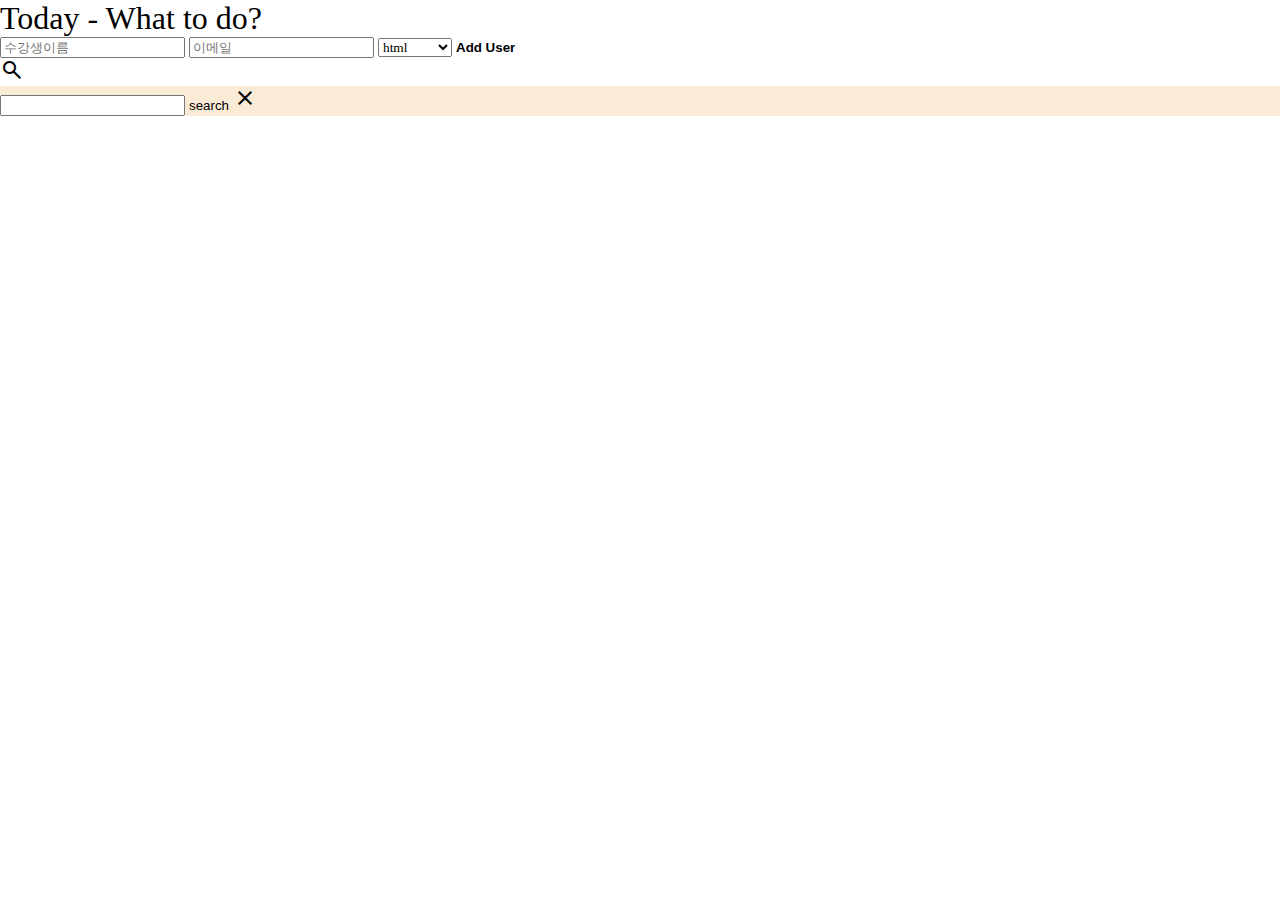
<file: index.html>
<!DOCTYPE html>
<html lang="en">
<head>
    <meta charset="UTF-8">
    <meta name="viewport" content="width=device-width, initial-scale=1.0">
    <title>Document</title>
    <link rel="stylesheet" href="style.css">
    <link rel="stylesheet" href="https://fonts.googleapis.com/css2?family=Material+Symbols+Outlined:opsz,wght,FILL,GRAD@24,400,0,0" />
    <link rel="stylesheet" href="https://fonts.googleapis.com/css2?family=Material+Symbols+Outlined:opsz,wght,FILL,GRAD@24,400,0,0" />
    <style>
        .search_form{
            background-color: antiquewhite;
        }
       
        .hide {
            color:red;
        }
    </style>
</head>
<body>
    <header>
        <h1>Today - What to do?</h1>
    </header>

    <form id="task_form">
       <input type="text" name="name" placeholder="수강생이름">
       <input type="email" name="email" placeholder="이메일">
       <select name="subject">
        <option value="html">html</option>
        <option value="css">css</option>
        <option value="scss">scss</option>
        <option value="javascript">javascript</option>
       </select>
        <button type="submit"><b>Add User</b></button>
    </form>

    <button class="btn" type="button"><span class="material-symbols-outlined">search</span></button>
    
    <section class="search open">
        <form class="search_form">
            <input type="search" required name="search">
            <button type="submit">search</button>
            <button type="button" class="close"><span class="material-symbols-outlined">close</span></button>
        </form>
    </section>


    
    <ul class="userList">
        
    </ul>

    <template data-item>
        <li data-name>
            <strong data-name></strong>
            <span data-email></span>
            <p data-subject></p>
        </li>
    </template>

    <script src="./user.js"></script>
</body>
</html>
</file>
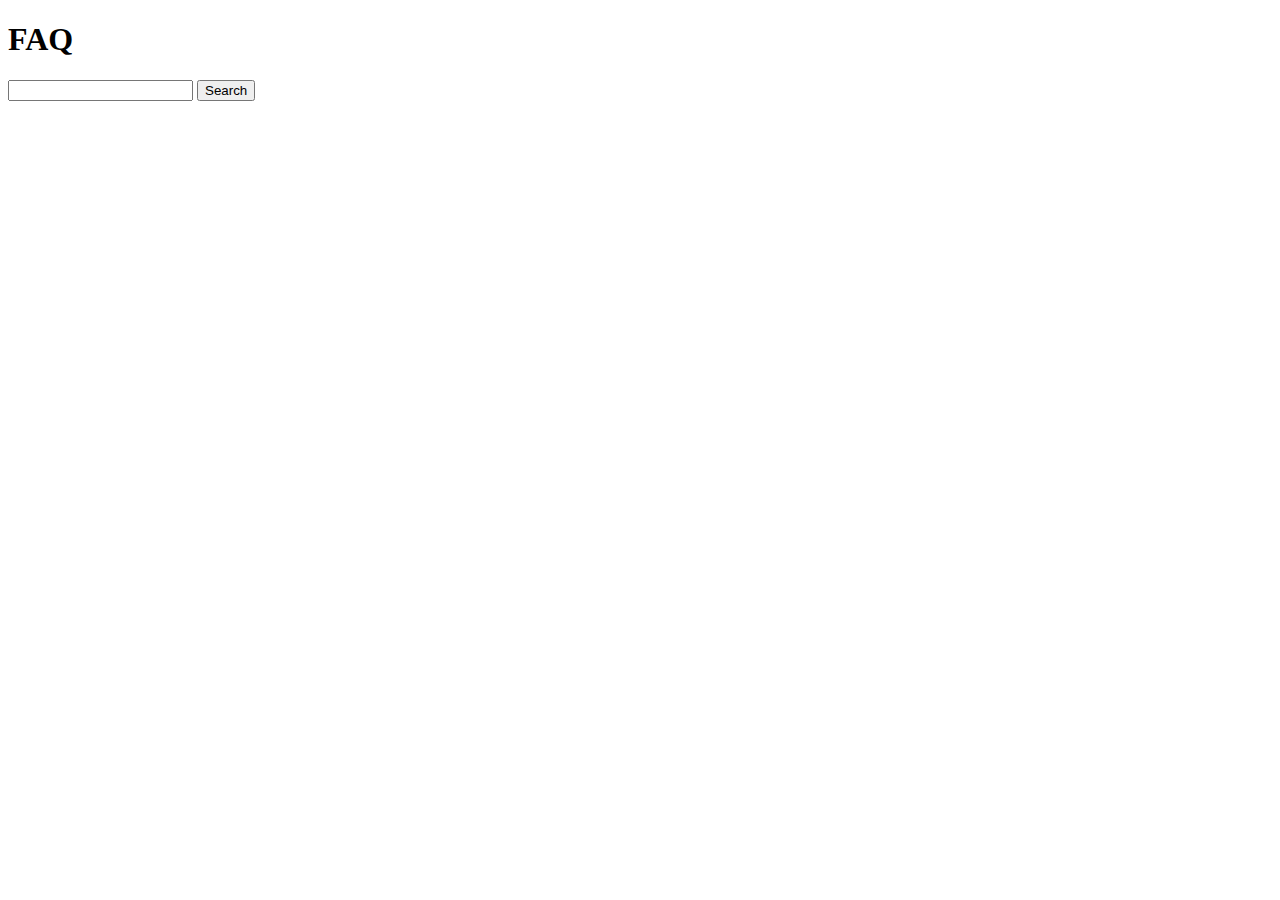
<file: search.html>
<!DOCTYPE html>
<html lang="en">
<head>
    <meta charset="UTF-8">
    <meta name="viewport" content="width=device-width, initial-scale=1.0">
    <title>Document</title>
    <style>
        .hide {
            display:none;
        }
    </style>
</head>
<body>
    <h1>FAQ</h1>
    <form name="search">
        <input type="search" required name="input" data-search>
        <button type="submit">Search</button>
    </form>
    <div class="user-cards" data-user-cards-container></div>
    <template data-user-template>  
            <div class="card">
                <strong class="header" data-header>My name</strong>
                <p class="email" data-body>email@gmail.com</p>
            </div> 
    </template>
    <script>
const userCardTemplate = document.querySelector('[data-user-template]')
const userCardContainer = document.querySelector('[data-user-cards-container')
const searchInput = document.querySelector('[data-search')

let users = []

searchInput.addEventListener('input', e => {
    const value = e.target.value; 
    let regex = new RegExp(`(${value})`, 'gi')  
    users.forEach( user => {
        const isVisible = regex.test(user.name) || regex.test(user.email)
        // const isVisible = user.name.includes(regex) || user.email.includes(regex); 
        user.element.classList.toggle('hide', !isVisible)
        
    })
})



fetch('https://jsonplaceholder.typicode.com/users')
.then(res => res.json())
.then(data => {
   users = data.map(user => {
        const card = userCardTemplate.content.cloneNode(true).children[0];
        const header = card.querySelector('[data-header]')
        const body = card.querySelector('[data-body]')
        header.textContent = user.name;
        body.textContent = user.email; 
        userCardContainer.append(card);
        return { name:user.name, email :user.email, element : card}
    })
})
    </script>
</body>
</html>
</file>
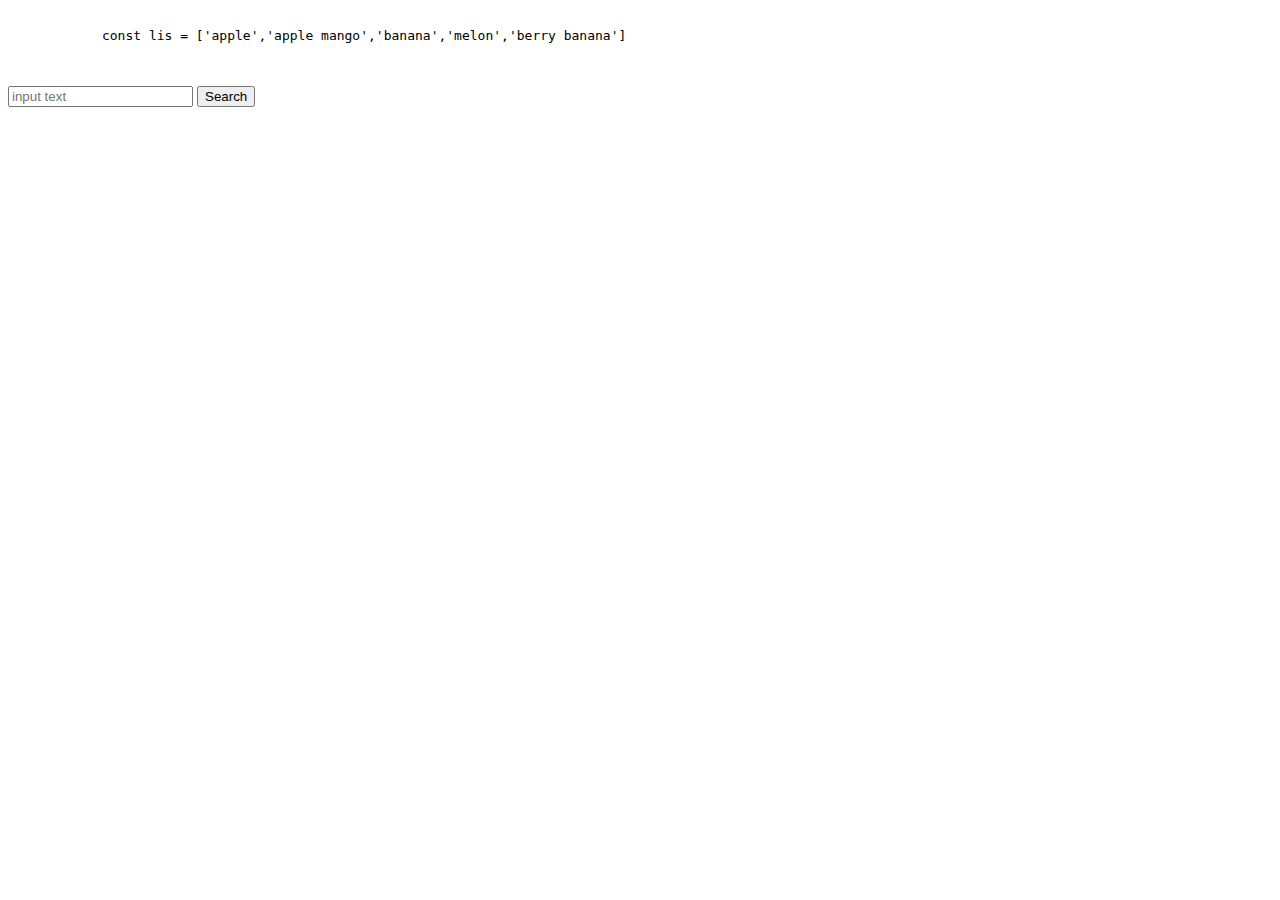
<file: search2.html>
<!DOCTYPE html>
<html lang="en">
<head>
    <meta charset="UTF-8">
    <meta name="viewport" content="width=device-width, initial-scale=1.0">
    <title>Document</title>
</head>
<body>
    <pre>
        <code>
            const lis = ['apple','apple mango','banana','melon','berry banana']
        </code>
    </pre>

    <form name="myForm">
        <input type="search" placeholder="input text" required name="word">
        <button type="submit">Search</button>
    </form>
    <p class="result"></p>
    <script>
        const fm = document.forms.myForm;
        const lis = ['apple','apple mango','banana','melon','berry banana']
        const p =document.querySelector('.result')


        fm.addEventListener('submit', searchFruit); 
        function searchFruit(e) {
            e.preventDefault();
            let word = fm.word.value;
            let regExp = new RegExp(word, 'i');

            let result = lis.filter( data => regExp.test(data) ); 
            
            
            let arr = []

            lis.forEach( (li,i) => {
               if( regExp.test(li)) {
                 arr.push(i)
                 li.classList.add('active')
               } else {
                 li.classList.remove('active')
               }
            })

            console.log('arr :', arr) 
            
            p.innerHTML = `I found ${result}`
        }

        
    </script>
</body>
</html>
</file>
<file: style.css>
body,div,h1,h2,h3,h4,h5,h6,p,blockquote,dl,dt,dd,ol,ul,li,fieldset,button,select,textarea,figure,figcaption{margin:0;padding:0;box-sizing:border-box}html,body{width:100%;overflow-x:hidden}em,i,address{font-style:inherit}h1,h2,h3,h4,h5,h6{font-weight:inherit}a{color:inherit;text-decoration:none}ol,ul{list-style:none}blockquote,q{quotes:none}blockquote:before,blockquote:after,q:before,q:after{content:"";content:none}table{border-collapse:collapse;border-spacing:0}img{max-width:100%}textarea{border:none}button{border:none;cursor:pointer;background:none;padding:0;color:inherit}fieldset{border:none}select{font-family:inherit}.blind,legend{position:absolute;clip:rect(0 0 0 0);width:1px;height:1px;margin:-1px;overflow:hidden}.todoList svg{width:24px;height:24px}.todoList li.done{text-decoration:line-through}/*# sourceMappingURL=style.css.map */
</file>
